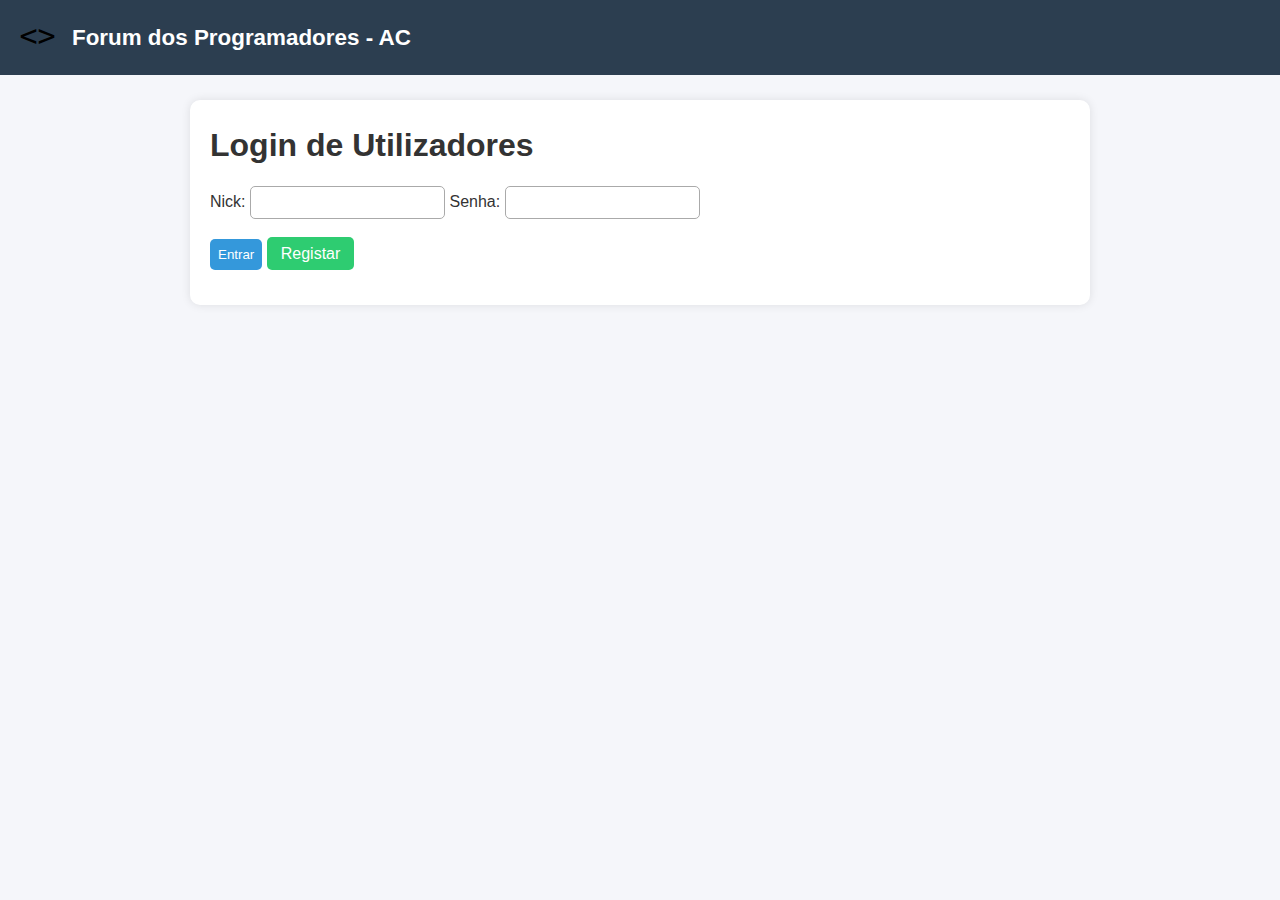
<file: index.html>
<!DOCTYPE html>
<html lang="pt">
<head>
    <meta charset="utf-8">
    <meta name="viewport" content="width=device-width, initial-scale=1.0">
    <link rel="stylesheet" href="assets/css/themes.css">
    <title>Forum dos Programadores - AC</title>
</head>
<body>

<header class="site-header">
    <a href="index.html" class="logo-link">
        <img src="assets/img/logo.svg" alt="Forum Logo" class="logo">
        <span class="site-title">Forum dos Programadores - AC</span>
    </a>
</header>

<main>
    <h1 class="center-text">Login de Utilizadores</h1>

    <form action="login.php" method="post" class="center-form">
        
        <label for="nick">Nick:</label>
        <input type="text" id="nick" name="nick" maxlength="20" required>

        <label for="pass">Senha:</label>
        <input type="password" id="pass" name="pass" maxlength="20" required>

        <!-- BUTTONS -->
        <div class="form-buttons">
            <input type="submit" value="Entrar">
            <a href="registar.html" class="button-link">Registar</a>
        </div>

    </form>
</main>

</body>
</html>
</file>
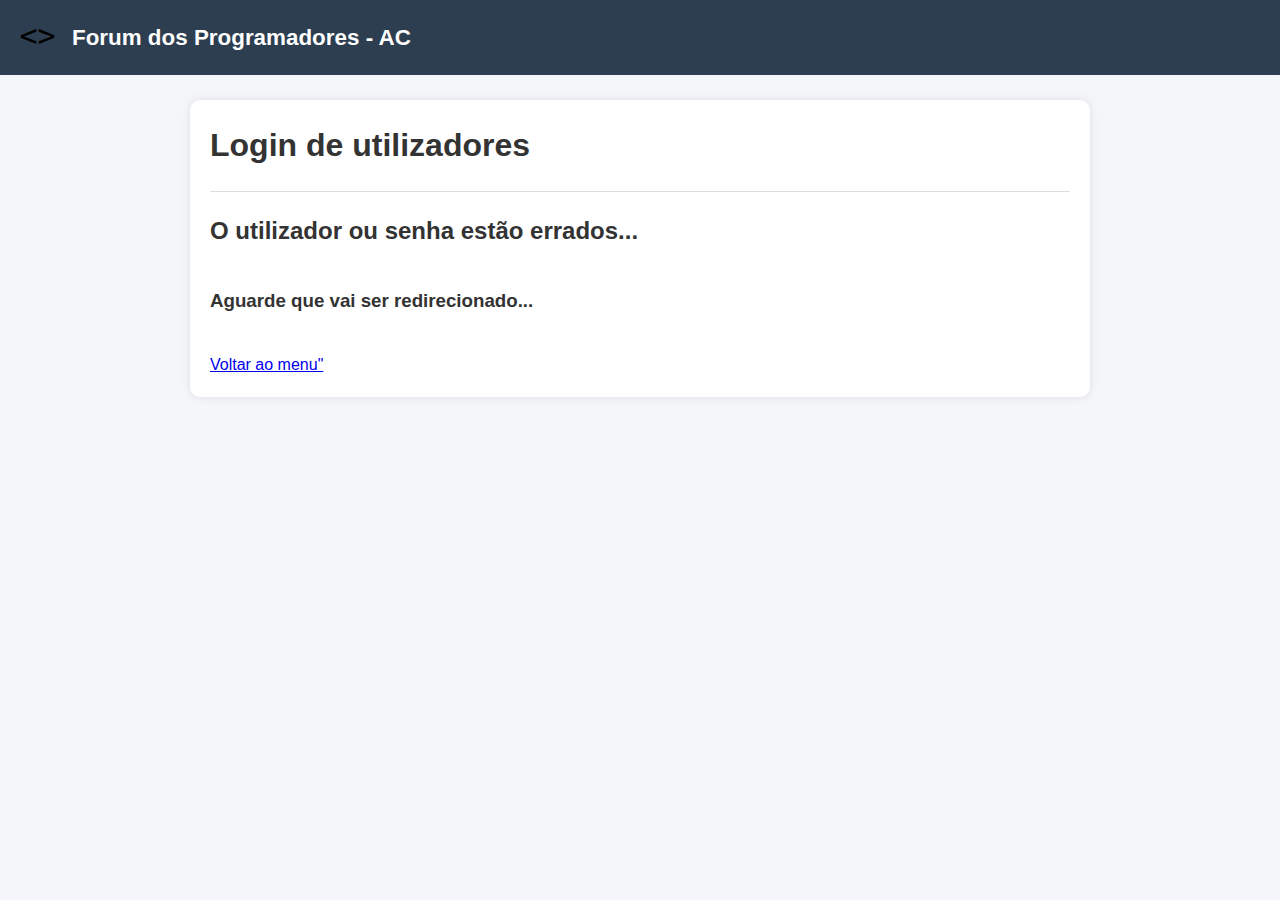
<file: erro.html>
<!DOCTYPE html>
<html lang="pt">
<head>
    <meta charset="utf-8">
    <meta name="viewport" content="width=device-width, initial-scale=1.0">
    <meta http-equiv="refresh" content="3;url=index.html"/>
    <link rel="stylesheet" href="/assets/css/themes.css">
    <title>Erro de Login - Forum dos Programadores</title>
</head>
<body>

<header>
    <a href="index.html">
        <img src="assets/img/logo.svg" alt="Forum Logo" class="logo">
        <span>Forum dos Programadores - AC</span>
    </a>
</header>

<main>
    <h1>Login de utilizadores</h1>
    <hr>
    <h2>O utilizador ou senha estão errados...</h2>
    <br>
    <h3>Aguarde que vai ser redirecionado...</h3>
    <br>
    <a href=index.html target="_self">Voltar ao menu"</a>
</main>

</body>
</html>
</file>
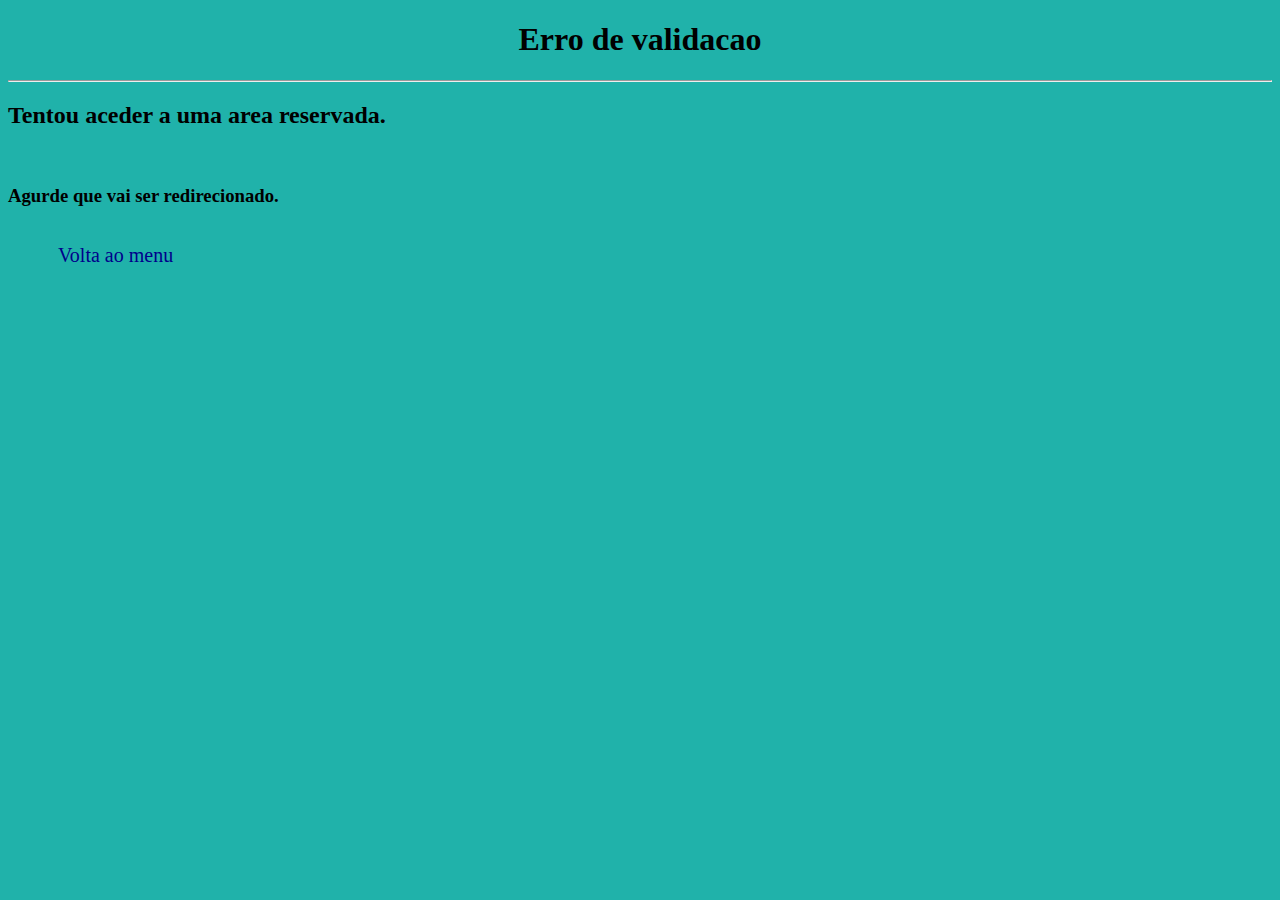
<file: erro_acesso.html>
<!DOCTYPE html>
<html>
    <head>
        <meta charset="utf-8">
        <meta http-equiv="refresh" content="3;url=index.html"/>
        <link rel="stylesheet" type="text/css" href="estilo.css">
        <title>Forum Programadores</title>
    </head>
    <body>
        <h1>Erro de validacao</h1>
        <hr>
        <h2>Tentou aceder a uma area reservada.</h2>
        <br>
        <h3>Agurde que vai ser redirecionado.</h3>
        <br>
        <a href="index.html" target="_self">Volta ao menu</a>
    </body>
</html>
</file>
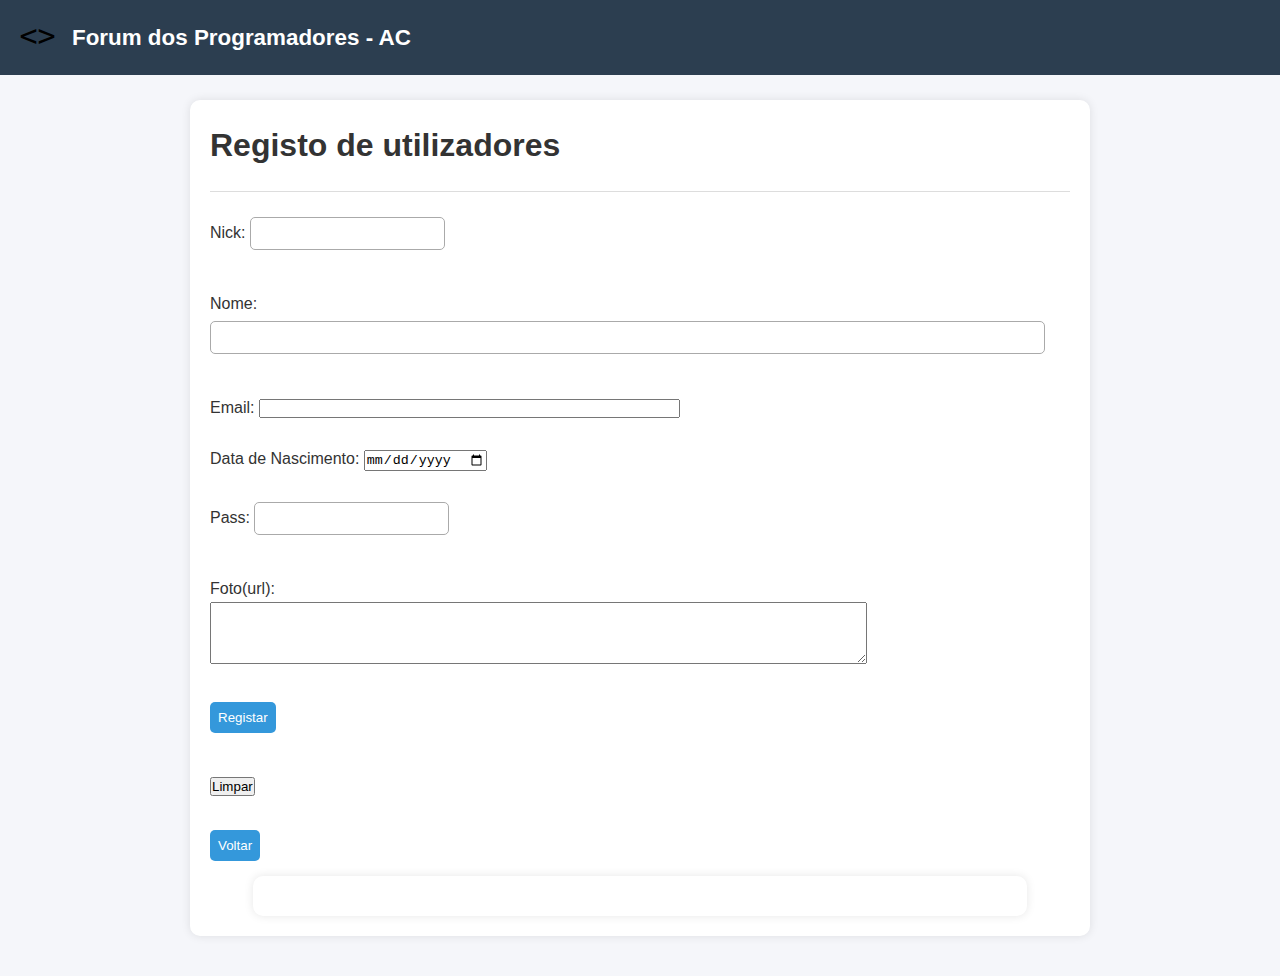
<file: registar.html>
<!DOCTYPE html>
<html lang="pt">
<head>
    <meta charset="utf-8">
    <meta name="viewport" content="width=device-width, initial-scale=1.0">
    <link rel="stylesheet" href="/assets/css/themes.css">
    <title>Forum dos Programadores - AC</title>
</head>
<body>

<header class="site-header">
    <a href="index.html" class="logo-link">
        <img src="assets/img/logo.svg" alt="Forum Logo" class="logo">
        <span class="site-title">Forum dos Programadores - AC</span>
    </a>
</header>

<main>
    <h1 class="center-text">Registo de utilizadores</h1>
    <hr>
    <form action="registo.php" method="post" name="f1" class="center-form">
        Nick: <input type="text" name="nick" size="20" maxlength="20" required><br><br>
        Nome: <input type="text" name="nome" size="100" maxlength="100" required><br><br>
        Email: <input type="email" name="email" size="50" maxlength="50" required><br><br>
        Data de Nascimento: <input type="date" name="data_nasc"><br><br>
        Pass: <input type="password" name="pass" size="20" maxlength="20" required><br><br>
        Foto(url):<br>
        <textarea type="url" name="foto" cols="80" rows="4"></textarea><br><br> 
            
        <input type="submit" value="Registar"><br><br>
        <input type="reset" value="Limpar"><br><br>
        <input type="button" value="Voltar" onclick="window.history.go(-1);">
    </form>
<main>
</body>
</html>
</file>
<file: estilo.css>
body{
    background-color: lightseagreen;
    color: black;
}
 
h1{
    background-color: lightseagreen;
    color: black;
    text-align: center;
    width: 80%;
    margin-left: auto;
    margin-right: auto;
}
 
a{
    text-decoration: none;
    font-size: 20px;
    color: darkblue;
    padding: 5px 50px;
}
 
a:hover{
    color: red;
}
</file>
<file: assets/css/themes.css>
/* ---------------------------------------------------------
   GLOBAL RESET – makes layout consistent across browsers
--------------------------------------------------------- */
* {
    margin: 0;
    padding: 0;
    box-sizing: border-box;
}

/* ---------------------------------------------------------
   BODY – background, text, default spacing
--------------------------------------------------------- */
body {
    font-family: Arial, sans-serif;
    background-color: #f5f6fa;
    color: #333;
    line-height: 1.6;
    padding-bottom: 40px;
}

/* ---------------------------------------------------------
   HEADER – dark bar with centered vertical alignment
--------------------------------------------------------- */
header {
    background-color: #2c3e50;
    color: white;
    padding: 15px;
    margin-bottom: 25px;
}

header a {
    color: white;
    text-decoration: none;
    display: flex;
    align-items: center;      /* Align logo + title vertically */
    gap: 12px;                /* Space between logo and text */
}

/* logo styling */
header img.logo {
    height: 45px;
}

/* Forum name next to the logo */
header span {
    font-size: 1.4em;
    font-weight: bold;
}

/* ---------------------------------------------------------
   MAIN CONTENT – center contents and add spacing
--------------------------------------------------------- */
main {
    width: 90%;
    max-width: 900px;
    margin: auto;
    background: white;
    padding: 20px;
    border-radius: 10px;
    box-shadow: 0 0 10px rgba(0,0,0,0.1);
}

/* Titles */
main h1, main h2, main h3 {
    margin-bottom: 10px;
}

/* ---------------------------------------------------------
   INPUTS, FORMS, BUTTONS
--------------------------------------------------------- */
input[type="text"],
input[type="password"],
input[type="submit"],
input[type="button"] {
    padding: 8px;
    margin-top: 5px;
    margin-bottom: 15px;
    border-radius: 5px;
    border: 1px solid #aaa;
}

input[type="submit"],
input[type="button"] {
    background-color: #3498db;
    color: white;
    border: none;
    cursor: pointer;
    transition: 0.2s;
}

/* Button hover effect */
input[type="submit"]:hover,
input[type="button"]:hover {
    background-color: #2980b9;
}

/* Special login/register link */
.button-link {
    background-color: #2ecc71;
    padding: 8px 14px;
    color: white !important;
    text-decoration: none;
    border-radius: 5px;
}

input.btn {
    background-color: #3498db;  /* same blue as other buttons */
    color: white;
    border: none;
    padding: 10px 20px;         /* same size for all */
    border-radius: 5px;
    cursor: pointer;
    font-size: 0.9em;
    margin-right: 10px;         /* spacing between buttons */
    transition: background-color 0.2s;
}

input.btn:hover {
    background-color: #2980b9;
}

/* ---------------------------------------------------------
   POST / USER BOXES – make each post cleaner
--------------------------------------------------------- */
hr {
    margin: 20px 0;
    border: 0;
    border-top: 1px solid #ddd;
}

img {
    border-radius: 6px;
}

/* ---------------------------------------------------------
   ADMIN ALERTS / RED TEXT
--------------------------------------------------------- */
font[color='red'] {
    font-weight: bold;
}

/* ---------------------------------------------------------
   MARQUEE (Blocked post message)
--------------------------------------------------------- */
marquee h3 {
    color: red;
}
/* ---------------------------------------------------------
   USER CARDS
--------------------------------------------------------- */
div.user-card {
    background-color: #fff;
    border-radius: 10px;
    padding: 15px 20px;
    margin-bottom: 20px;
    box-shadow: 0 2px 8px rgba(0,0,0,0.1);
}

/* Highlight blocked users */
div.user-card.blocked {
    background-color: #ffe6e6;   /* light red */
    border-left: 5px solid #ff4d4d;
}

/* ---------------------------------------------------------
   BUTTON GROUPS – horizontal alignment and spacing
--------------------------------------------------------- */
div.button-group {
    display: flex;
    flex-wrap: wrap;    /* wrap if too many buttons */
    gap: 10px;          /* spacing between buttons */
    margin-top: 10px;
}

/* Buttons inside user cards and forms */
div.user-card form input[type="submit"],
input.btn {
    background-color: #3498db;
    color: white;
    border: none;
    border-radius: 5px;
    padding: 8px 15px;
    cursor: pointer;
    font-size: 0.9em;
    transition: background-color 0.2s;
}

/* Hover effect */
div.user-card form input[type="submit"]:hover,
input.btn:hover {
    background-color: #2980b9;
}
</file>
